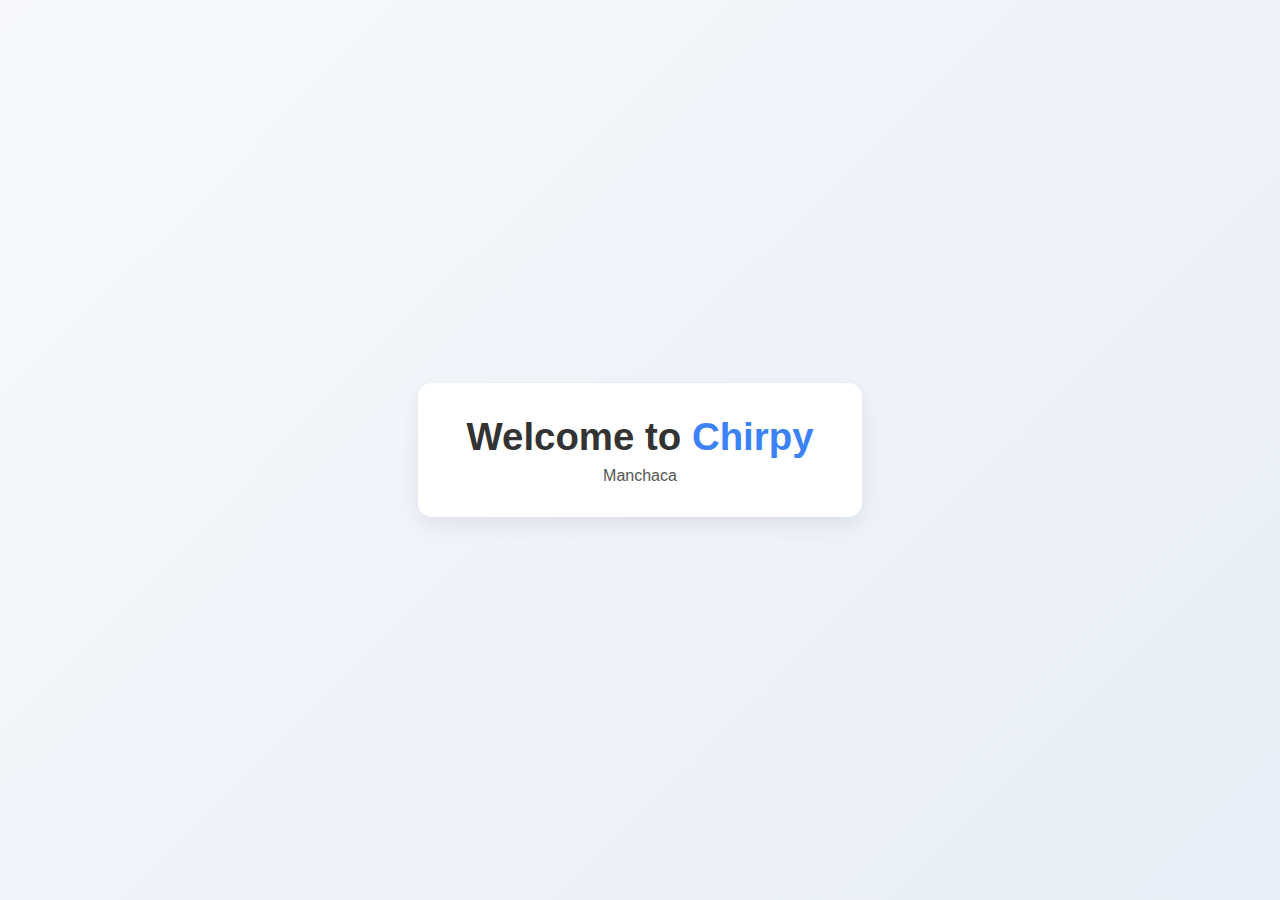
<file: cmd/static/index.html>
<!DOCTYPE html>
<html lang="en">
<head>
  <meta charset="UTF-8" />
  <meta name="viewport" content="width=device-width, initial-scale=1.0" />
  <title>Chirpy</title>
  <link rel="stylesheet" href="styles.css" />
</head>
<body>
  <div class="container">
    <h1>Welcome to <span class="accent">Chirpy</span></h1>
    <p class="subtitle">Manchaca</p>
  </div>
</body>
</html>
</file>
<file: cmd/static/styles.css>
* {
  margin: 0;
  padding: 0;
  box-sizing: border-box;
}

body {
  height: 100vh;
  display: flex;
  align-items: center;
  justify-content: center;
  background: linear-gradient(135deg, #f7f9fc, #e8eef7);
  font-family: "Inter", Arial, sans-serif;
  color: #333;
}

.container {
  text-align: center;
  padding: 2rem 3rem;
  background: white;
  border-radius: 14px;
  box-shadow: 0 8px 20px rgba(0, 0, 0, 0.08);
  animation: fadeIn 0.6s ease-out;
}

h1 {
  font-size: 2.4rem;
  font-weight: 700;
  margin-bottom: 0.5rem;
}

.accent {
  color: #3b82f6;
  position: relative;
}

.accent::after {
  content: "";
  position: absolute;
  left: 0;
  bottom: -4px;
  width: 100%;
  height: 4px;
  background: #3b82f6;
  border-radius: 2px;
  animation: slideIn 0.8s ease-out forwards;
  transform: scaleX(0);
  transform-origin: left;
}

.subtitle {
  margin-top: 0.5rem;
  font-size: 1rem;
  color: #555;
}

@keyframes fadeIn {
  from {
    opacity: 0;
    transform: translateY(12px);
  }
  to {
    opacity: 1;
    transform: translateY(0);
  }
}

@keyframes slideIn {
  to {
    transform: scaleX(1);
  }
}
</file>
